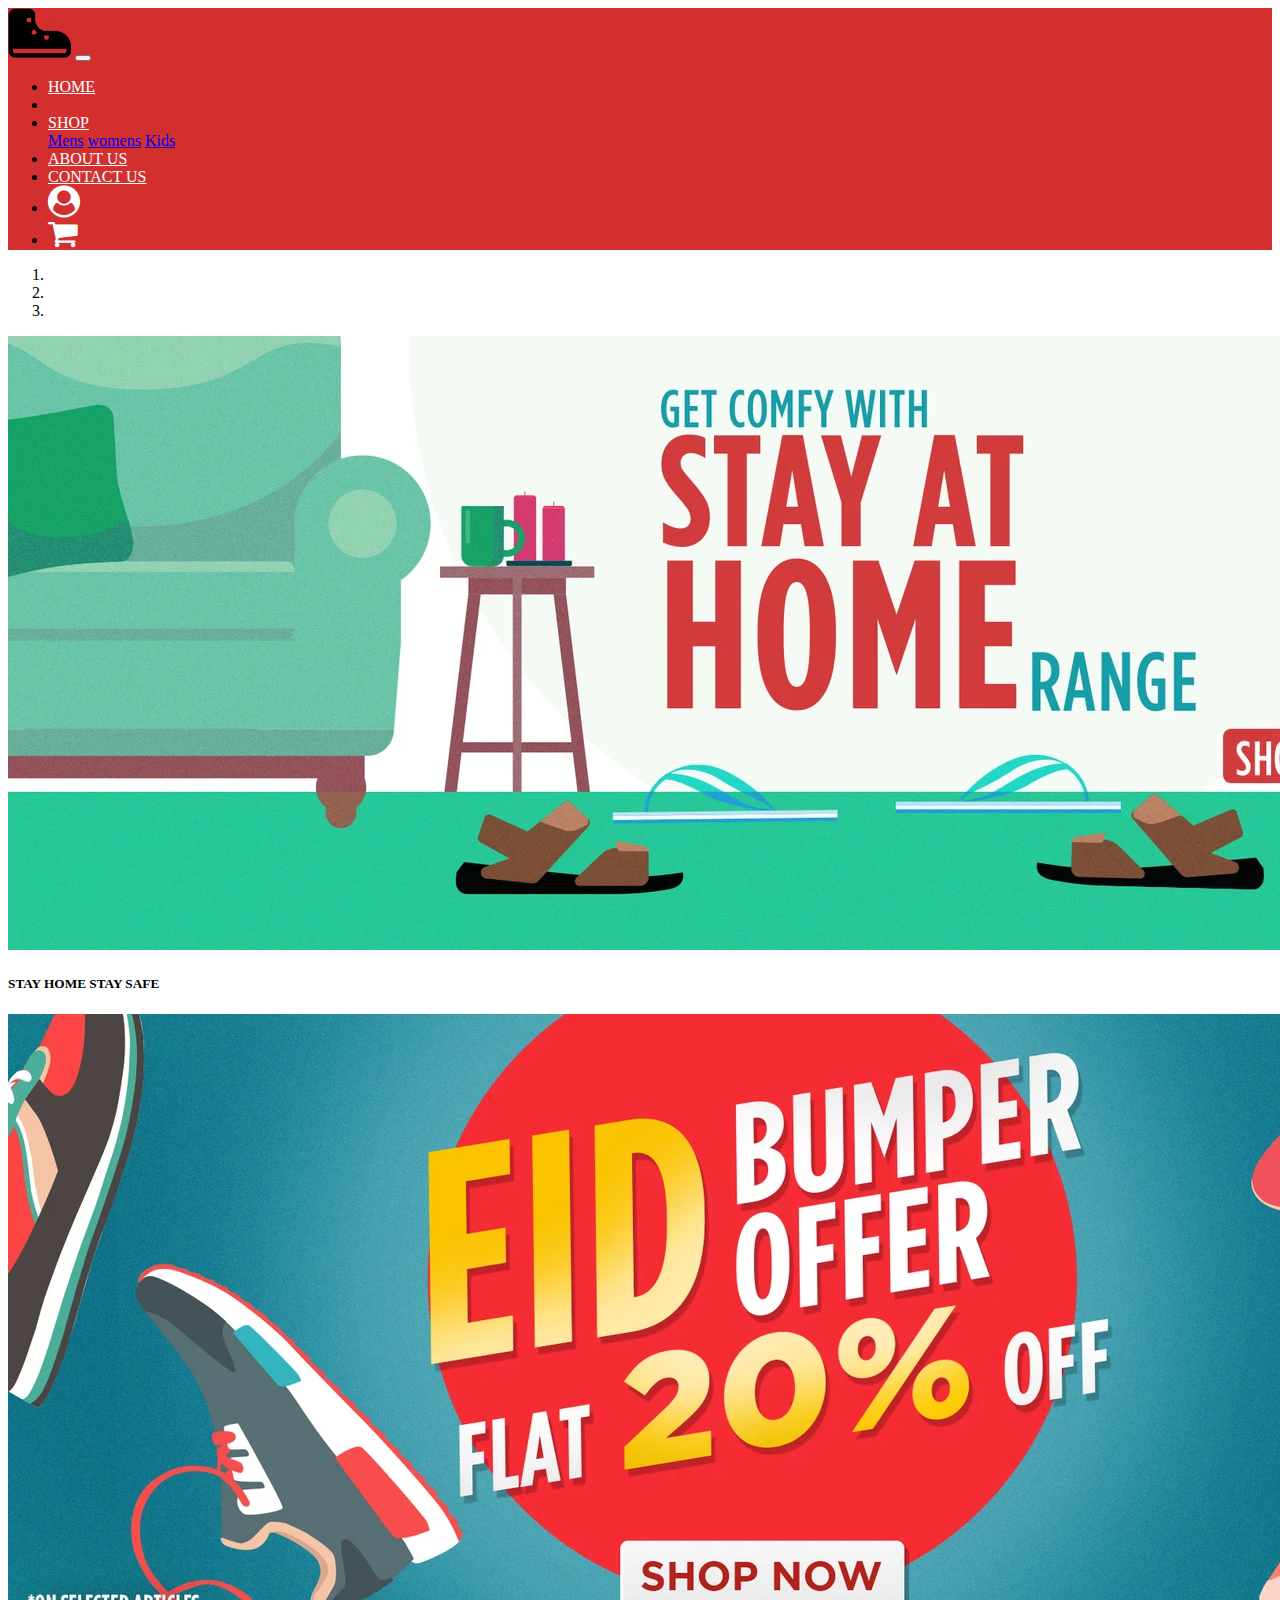
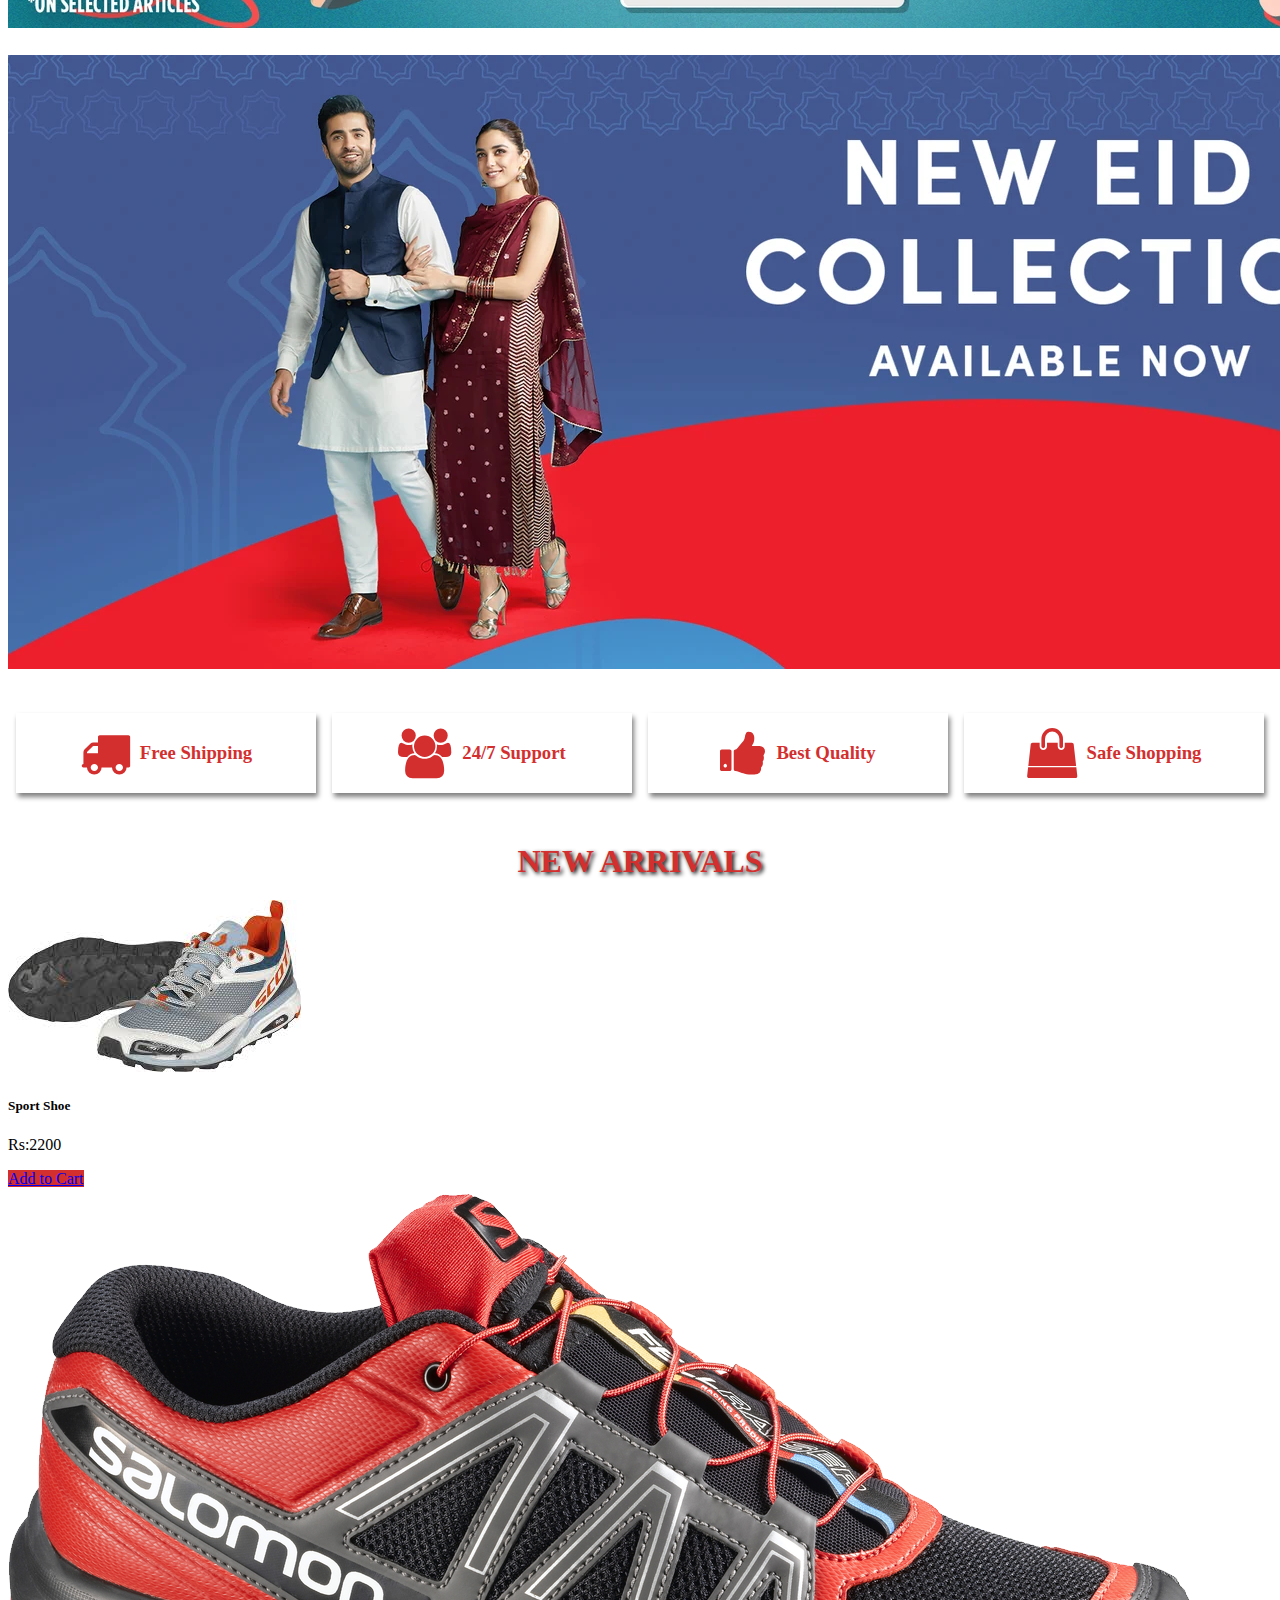
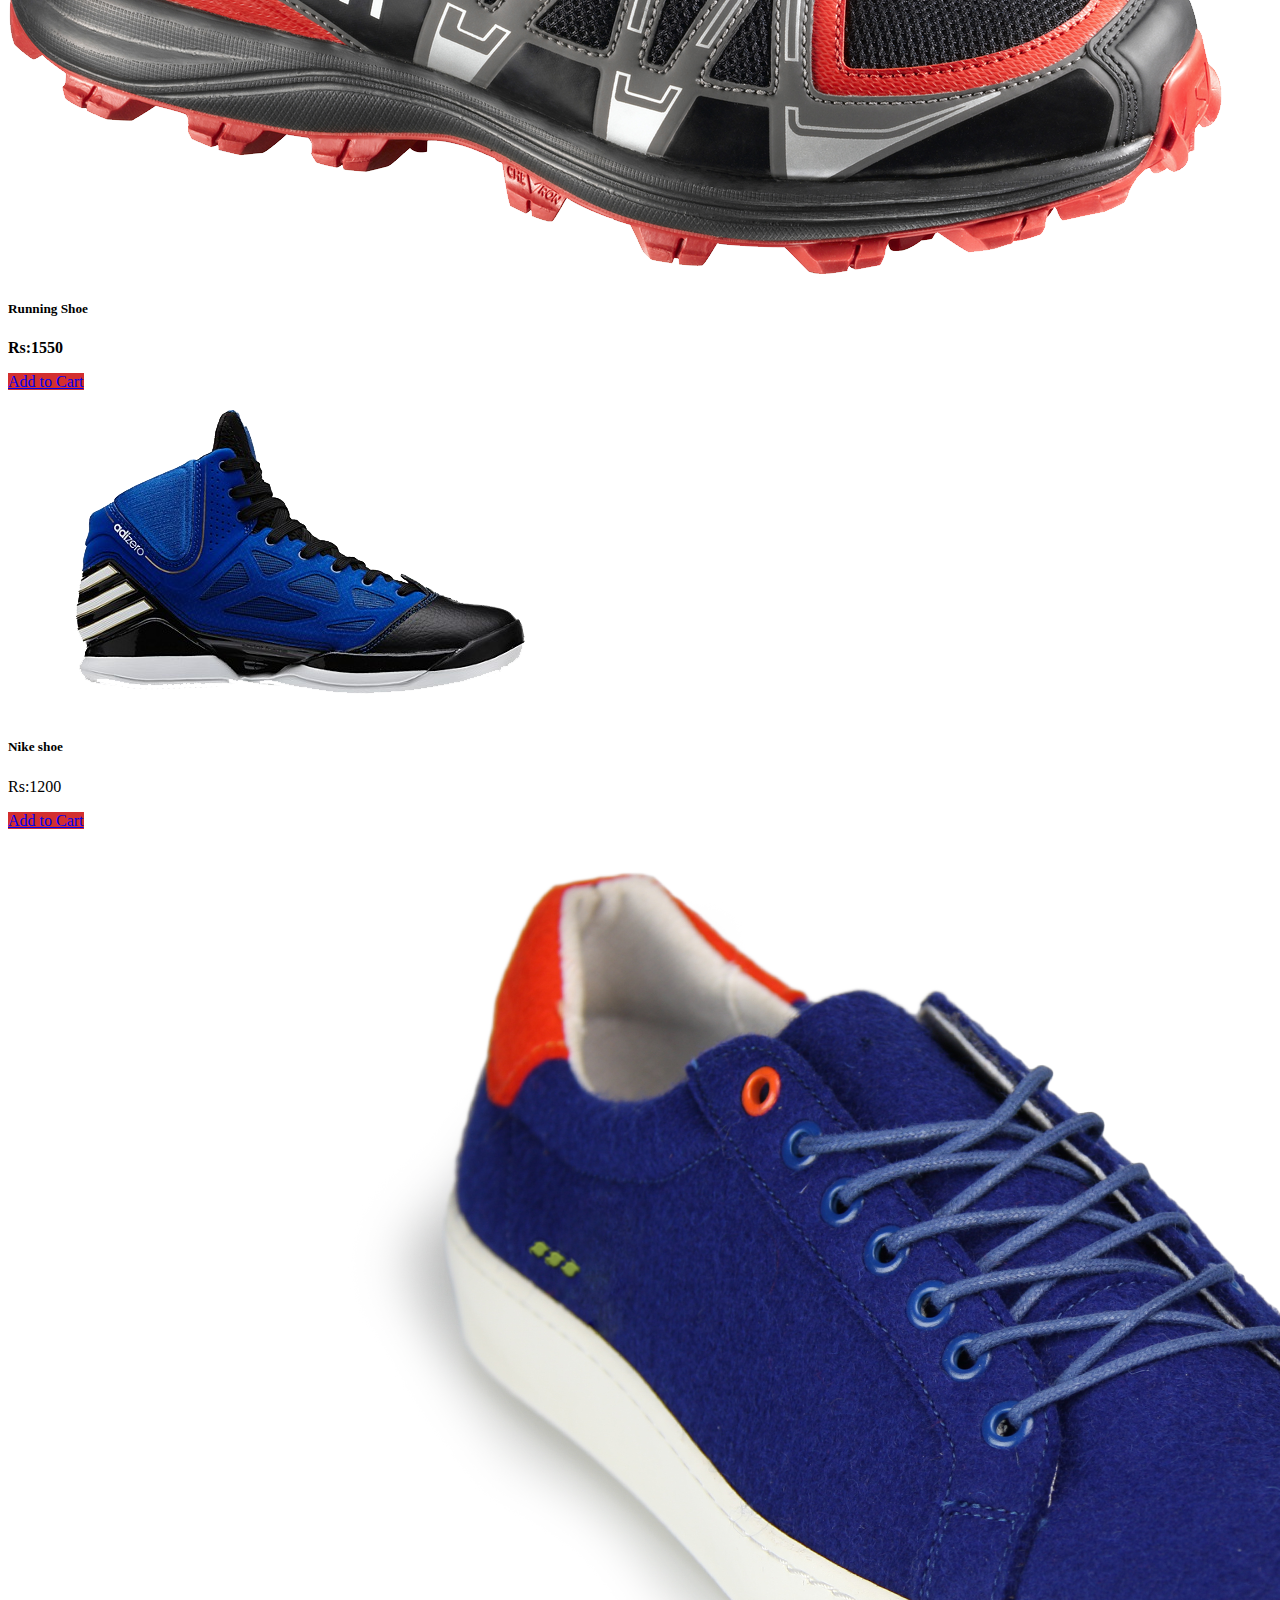
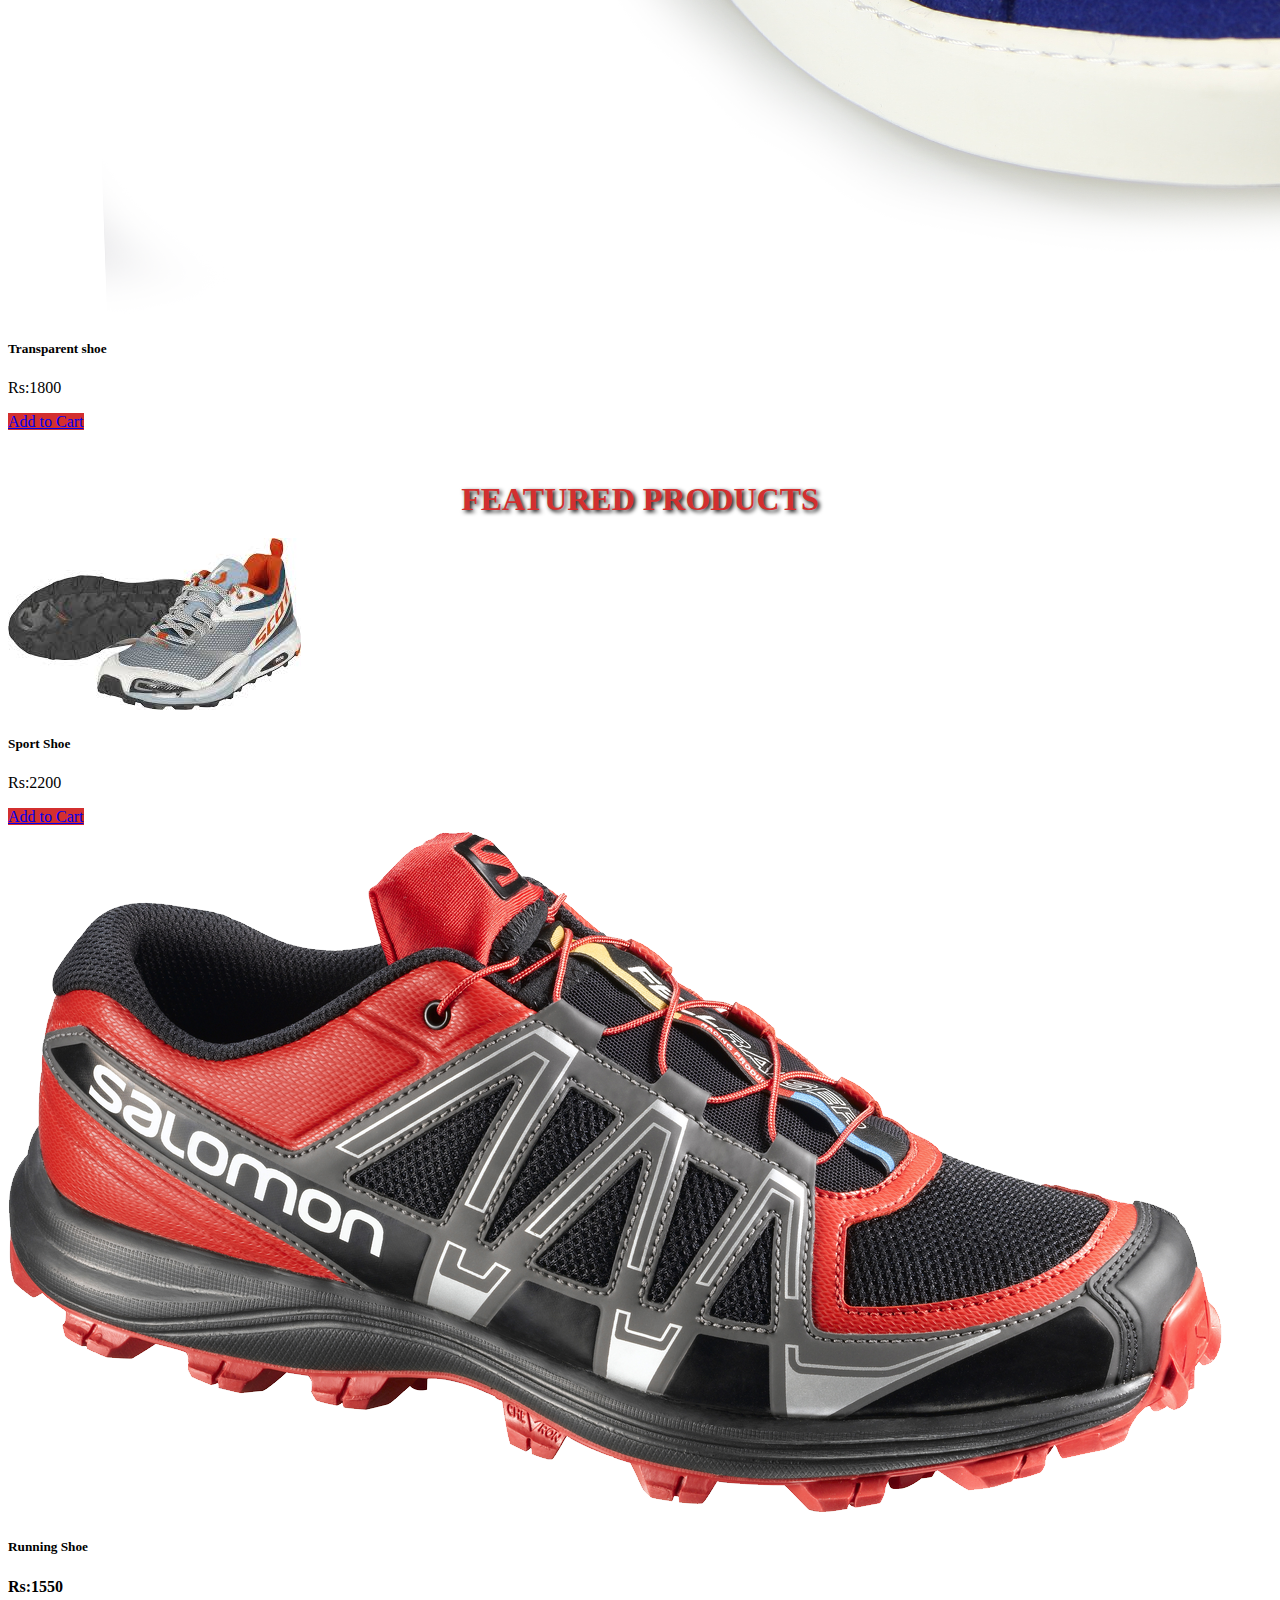
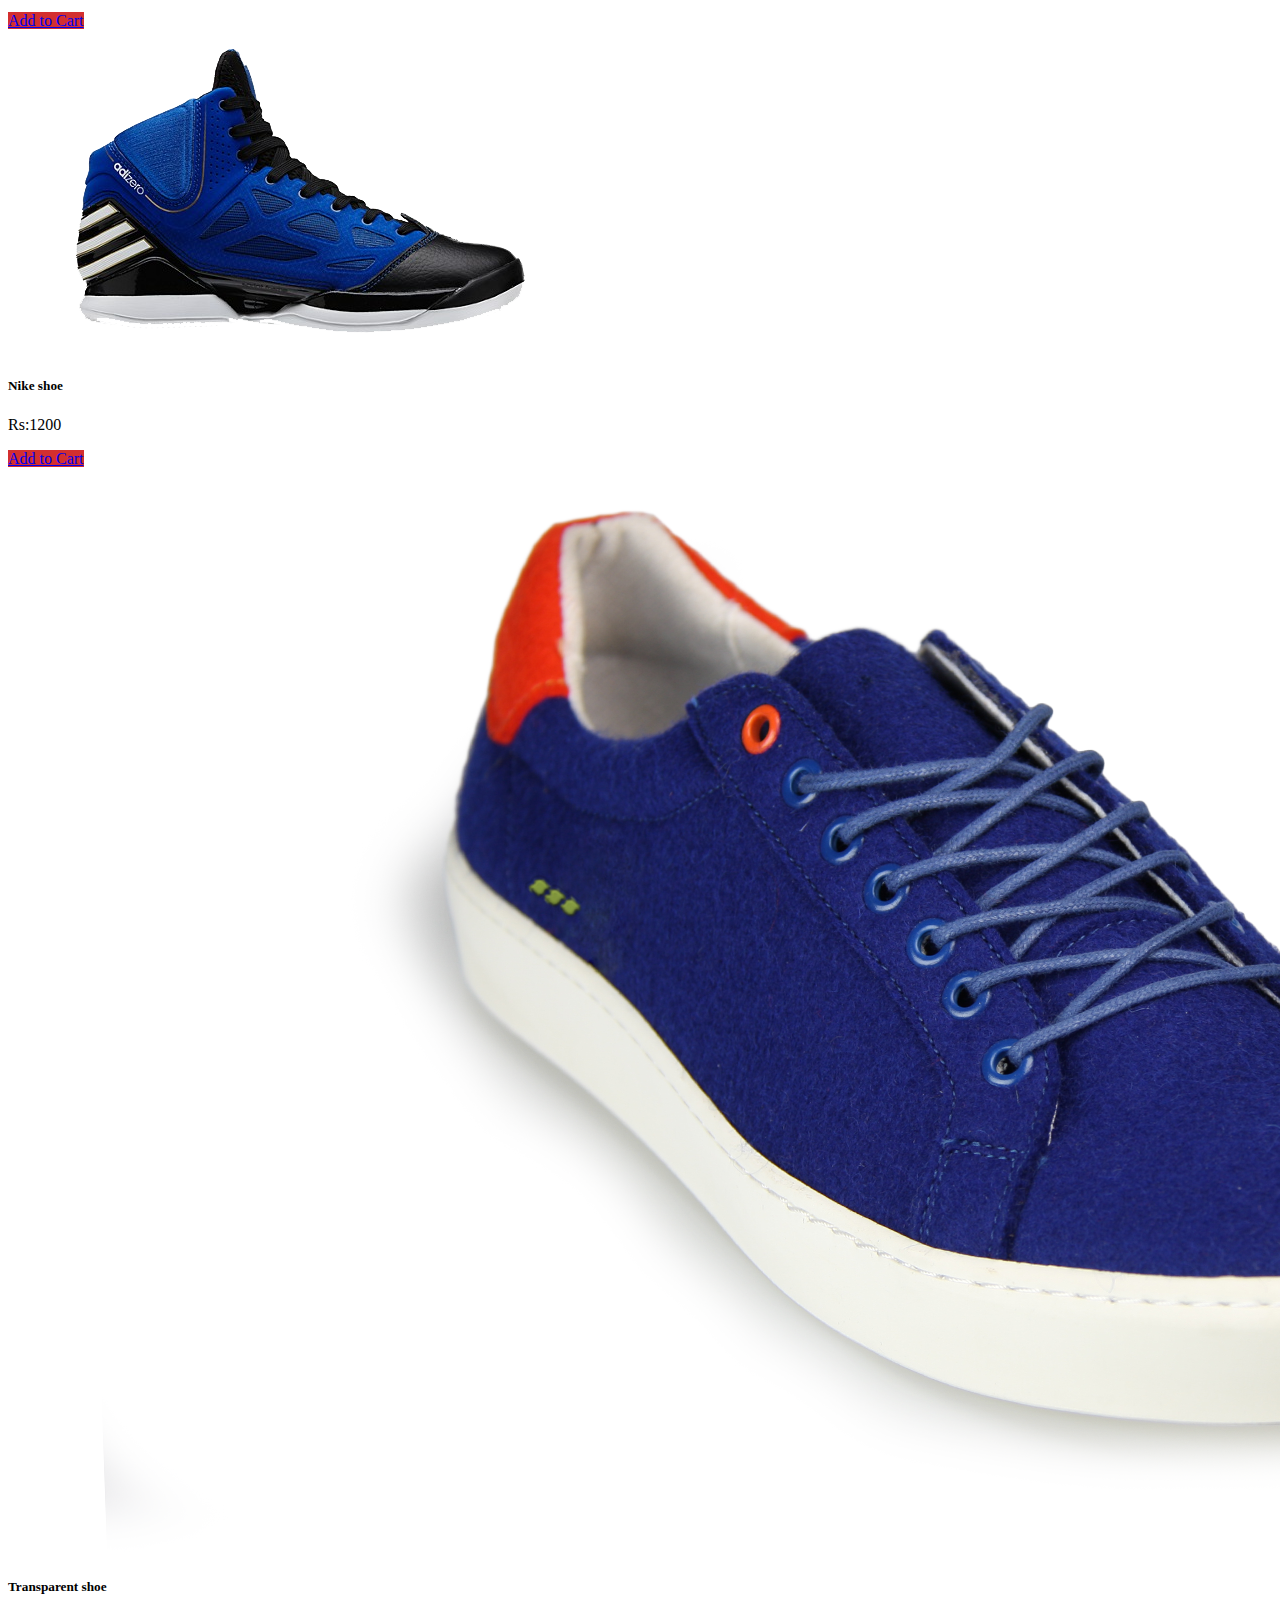
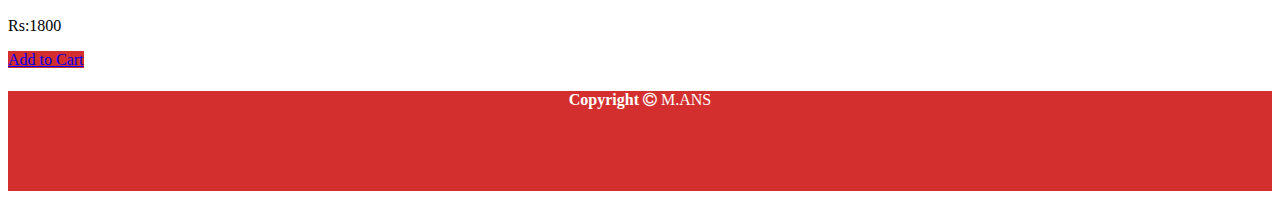
<file: index.html>
<!DOCTYPE html>
<html lang="en">
<head>
    <meta charset="UTF-8">
    <meta name="viewport" content="width=device-width, initial-scale=1.0">
    <title>SMART SHOES</title>
    <link rel="stylesheet" href="style.css">
    <link rel="stylesheet" href="https://stackpath.bootstrapcdn.com/bootstrap/4.5.0/css/bootstrap.min.css" integrity="sha384-9aIt2nRpC12Uk9gS9baDl411NQApFmC26EwAOH8WgZl5MYYxFfc+NcPb1dKGj7Sk" crossorigin="anonymous">
    <link rel="stylesheet" href="https://cdnjs.cloudflare.com/ajax/libs/font-awesome/4.7.0/css/font-awesome.min.css">
</head>
<body>
  <div>
    <nav class="navbar navbar-expand-lg navbar-light ">
        <a class="navbar-brand href="#">
            <img src="images/logo.png" alt="" height="50px" >
        </a>
        <button class="navbar-toggler" type="button" data-toggle="collapse" data-target="#navbarText" aria-controls="navbarText" aria-expanded="false" aria-label="Toggle navigation">
          <span class="navbar-toggler-icon"></span>
        </button>
        <div class="collapse navbar-collapse" id="navbarText">
          <ul class="navbar-nav mr-auto">
          </ul>
          <span class="navbar-text">
            <ul class="navbar-nav mr-auto">
                <li class="nav-item active">
                  <a class="nav-link" href="#"">HOME <span class="sr-only">HOME</span></a>
                </li>
                <li class="nav-item">
                  <a class="nav-link" href="#">
                    <li class="nav-item dropdown"><a class="nav-link dropdown-toggle" href="#" id="navbarDropdownMenuLink" role="button" data-toggle="dropdown" aria-haspopup="true" aria-expanded="false">
                          SHOP
                        </a>
                        <div class="dropdown-menu bg-danger" aria-labelledby="navbarDropdownMenuLink">
                          <a class="dropdown-item" href="#">Mens</a>
                          <a class="dropdown-item" href="#">womens</a>
                          <a class="dropdown-item" href="#">Kids</a>
                        </div>
                      </li>
                  </a>
                </li>
                <li class="nav-item">
                  <a class="nav-link" href="#">ABOUT US</a>
                </li>
                <li class="nav-item">
                    <a class="nav-link" href="#">CONTACT US</a>
                  </li>
                  <abbr title="user account"> <li class="nav-item">
                   <a class="nav-link" href="user account.html " target="_blank" >  <i class="fa fa-user-circle" aria-hidden="true"></i></a>
                  </li> </abbr>
                  <li class="nav-item">
                    <a class="nav-link" href="#"><i class="fa fa-shopping-cart" aria-hidden="true"></i></a>
                  </li>
              </ul>
          </span>
        </div>
      </nav>
    
      <div id="carouselExampleCaptions" class="carousel slide" data-ride="carousel">
        <ol class="carousel-indicators">
          <li data-target="#carouselExampleCaptions" data-slide-to="0" class="active"></li>
          <li data-target="#carouselExampleCaptions" data-slide-to="1"></li>
          <li data-target="#carouselExampleCaptions" data-slide-to="2"></li>
        </ol>
        <div class="carousel-inner">
          <div class="carousel-item active">
            <img src="images/slider one.webp" class="d-block w-100" alt="...">
            <div class="carousel-caption d-none d-md-block">
              <h5>STAY HOME STAY SAFE</h5>
              <p></p>
            </div>
          </div>
          <div class="carousel-item">
            <img src="images/slider two.webp" class="d-block w-100" alt="...">
            <div class="carousel-caption d-none d-md-block">
              <h5></h5>
              <p></p>
            </div>
          </div>
          <div class="carousel-item">
            <img src="images/slider three.webp" class="d-block w-100" alt="...">
            <div class="carousel-caption d-none d-md-block">
              <h5></h5>
              <p></p>
            </div>
          </div>
        </div>
        <a class="carousel-control-prev" href="#carouselExampleCaptions" role="button" data-slide="prev">
          <span class="carousel-control-prev-icon" aria-hidden="true"></span>
          <span class="sr-only">Previous</span>
        </a>
        <a class="carousel-control-next" href="#carouselExampleCaptions" role="button" data-slide="next">
          <span class="carousel-control-next-icon" aria-hidden="true"></span>
          <span class="sr-only">Next</span>
        </a>
      </div>
    </div>
    <div class="mainCard">
        <div class="card1">
            <div>
                <i class="fa fa-truck" aria-hidden="true"></i>
            </div>
            <div>
                <h3>Free Shipping</h3>
            </div>
        </div>
        <div class="card2">
          <div>
            <i class="fa fa-users" aria-hidden="true"></i>
        </div>
        <div>
            <h3>24/7 Support</h3>
        </div>
        </div>
        <div class="card3">
          <div>
            <i class="fa fa-thumbs-up" aria-hidden="true"></i>
        </div>
        <div>
            <h3>Best Quality</h3>
        </div>
      </div>
      <div class="card1">
        <div>
          <i class="fa fa-shopping-bag" aria-hidden="true"></i>
        </div>
        <div>
            <h3>Safe Shopping</h3>
        </div>
    </div>
    </div>
    <div class="newArrivals">
      <div class="heading">
        <h1>NEW ARRIVALS</h1>
     </div>
      <div class="container">
        <div class="row">
          <div class="col-sm-12 col-md-6 col-lg-3 ">
            <div class="card">
            <img src="images/runing.jpg" class="card-img-top" alt="...">
            <div class="card-body">
              <h5 class="card-title">Sport Shoe</h5>
              <p class="card-text">Rs:2200</p>
              <a href="#" class="btn btn-primary">Add to Cart</a>
            </div>
          </div>
        </div>
          <div class="col-sm-12 col-md-6 col-lg-3">
            <div class="card" >
              <img src="images/bright.png" class="card-img-top" alt="...">
              <div class="card-body">
                <h5 class="card-title">Running Shoe</h5>
                <p class="card-text"> <b> Rs:1550 </b></p>
                <a href="#" class="btn btn-primary">Add to Cart</a>
              </div>
            </div>
          </div>
          <div class="col-sm-12 col-md-6 col-lg-3">
            <div class="card" >
              <img src="images/blue.png" class="card-img-top" alt="...">
              <div class="card-body">
                <h5 class="card-title">Nike shoe</h5>
                <p class="card-text">Rs:1200</p>
                <a href="#" class="btn btn-primary">Add to Cart</a>
              </div>
            </div>
          </div>
          <div class="col-sm-12 col-md-6 col-lg-3">
            <div class="card" style="width: 18rem;">
              <img src="images/shoe 3.png" class="card-img-top" alt="...">
              <div class="card-body">
                <h5 class="card-title">Transparent shoe</h5>
                <p class="card-text">Rs:1800</p>
                <a href="#" class="btn btn-primary">Add to Cart</a>
              </div>
            </div>
          </div>
        </div> 
      </div>
    </div>

    <div class="newArrivals">
      <div class="heading">
        <h1>FEATURED PRODUCTS</h1>
     </div>
      <div class="container">
        <div class="row">
          <div class="col-sm-12 col-md-6 col-lg-3 ">
            <div class="card">
            <img src="images/runing.jpg" class="card-img-top" alt="...">
            <div class="card-body">
              <h5 class="card-title">Sport Shoe</h5>
              <p class="card-text">Rs:2200</p>
              <a href="#" class="btn btn-primary">Add to Cart</a>
            </div>
          </div>
        </div>
          <div class="col-sm-12 col-md-6 col-lg-3">
            <div class="card" >
              <img src="images/bright.png" class="card-img-top" alt="...">
              <div class="card-body">
                <h5 class="card-title">Running Shoe</h5>
                <p class="card-text"> <b> Rs:1550 </b></p>
                <a href="#" class="btn btn-primary">Add to Cart</a>
              </div>
            </div>
          </div>
          <div class="col-sm-12 col-md-6 col-lg-3">
            <div class="card" >
              <img src="images/blue.png" class="card-img-top" alt="...">
              <div class="card-body">
                <h5 class="card-title">Nike shoe</h5>
                <p class="card-text">Rs:1200</p>
                <a href="#" class="btn btn-primary">Add to Cart</a>
              </div>
            </div>
          </div>
          <div class="col-sm-12 col-md-6 col-lg-3">
            <div class="card" style="width: 18rem;">
              <img src="images/shoe 3.png" class="card-img-top" alt="...">
              <div class="card-body">
                <h5 class="card-title">Transparent shoe</h5>
                <p class="card-text">Rs:1800</p>
                <a href="#" class="btn btn-primary">Add to Cart</a>
              </div>
            </div>
          </div>
        </div> 
      </div>
    </div>

    <div class="footer ">
      <div>
        <h4>Copyright <i class="fa fa-copyright" aria-hidden="true"> M.ANS</i></h4>
      </div>
    </div>












  </div>
        
    


   
      
    





<script src="https://code.jquery.com/jquery-3.5.1.slim.min.js" integrity="sha384-DfXdz2htPH0lsSSs5nCTpuj/zy4C+OGpamoFVy38MVBnE+IbbVYUew+OrCXaRkfj" crossorigin="anonymous"></script>
<script src="https://cdn.jsdelivr.net/npm/popper.js@1.16.0/dist/umd/popper.min.js" integrity="sha384-Q6E9RHvbIyZFJoft+2mJbHaEWldlvI9IOYy5n3zV9zzTtmI3UksdQRVvoxMfooAo" crossorigin="anonymous"></script>
<script src="https://stackpath.bootstrapcdn.com/bootstrap/4.5.0/js/bootstrap.min.js" integrity="sha384-OgVRvuATP1z7JjHLkuOU7Xw704+h835Lr+6QL9UvYjZE3Ipu6Tp75j7Bh/kR0JKI" crossorigin="anonymous"></script>
</body>
</html>
</file>
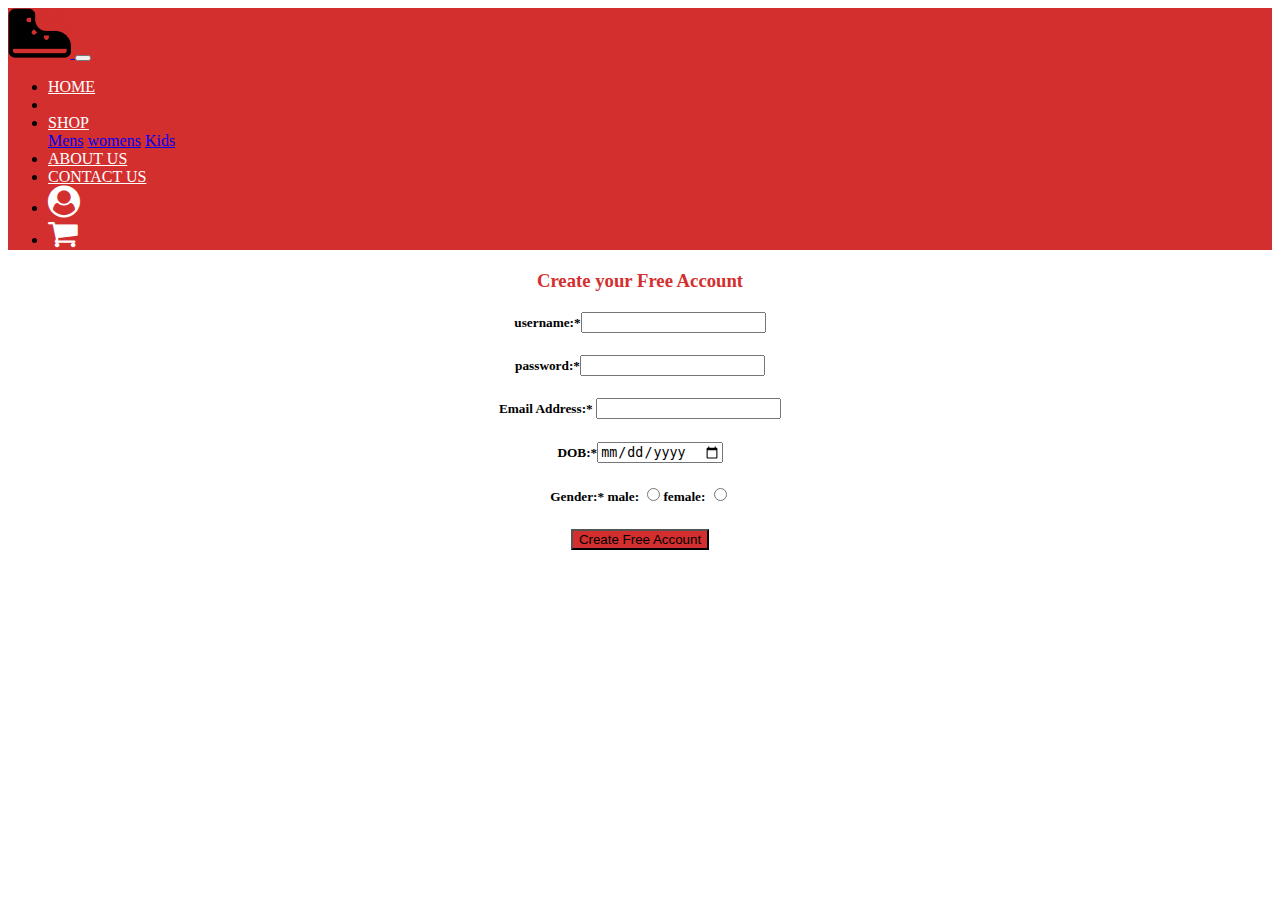
<file: createAccount.html>
<!DOCTYPE html>
<html lang="en">
<head>
    <meta charset="UTF-8">
    <meta name="viewport" content="width=device-width, initial-scale=1.0">
    <link rel="stylesheet" href="style.css">
    <link rel="stylesheet" href="https://stackpath.bootstrapcdn.com/bootstrap/4.5.0/css/bootstrap.min.css" integrity="sha384-9aIt2nRpC12Uk9gS9baDl411NQApFmC26EwAOH8WgZl5MYYxFfc+NcPb1dKGj7Sk" crossorigin="anonymous">
    <link rel="stylesheet" href="https://cdnjs.cloudflare.com/ajax/libs/font-awesome/4.7.0/css/font-awesome.min.css">
    <title>Document</title>
</head>
<body>
    <div>
        <nav class="navbar navbar-expand-lg navbar-light  ">
            <a class="navbar-brand" href="index.html"> <img src="images/logo.png" alt="" height="50px">  
            </a>
            <button class="navbar-toggler" type="button" data-toggle="collapse" data-target="#navbarText" aria-controls="navbarText" aria-expanded="false" aria-label="Toggle navigation">
              <span class="navbar-toggler-icon"></span>
            </button>
            <div class="collapse navbar-collapse" id="navbarText">
              <ul class="navbar-nav mr-auto">
              </ul>
              <span class="navbar-text">
                <ul class="navbar-nav mr-auto">
                    <li class="nav-item active">
                      <a class="nav-link" href="#">HOME <span class="sr-only">(current)</span></a>
                    </li>
                    <li class="nav-item">
                      <a class="nav-link" href="#">
                        <li class="nav-item dropdown"><a class="nav-link dropdown-toggle" href="#" id="navbarDropdownMenuLink" role="button" data-toggle="dropdown" aria-haspopup="true" aria-expanded="false">
                              SHOP
                            </a>
                            <div class="dropdown-menu bg-danger" aria-labelledby="navbarDropdownMenuLink">
                              <a class="dropdown-item" href="#">Mens</a>
                              <a class="dropdown-item" href="#">womens</a>
                              <a class="dropdown-item" href="#">Kids</a>
                            </div>
                          </li>
                      </a>
                    </li>
                    <li class="nav-item">
                      <a class="nav-link" href="#">ABOUT US</a>
                    </li>
                    <li class="nav-item">
                        <a class="nav-link" href="#">CONTACT US</a>
                      </li>
                      <abbr title="user account"> <li class="nav-item">
                       <a class="nav-link" href="user account.html">  <i class="fa fa-user-circle" aria-hidden="true"></i></a>
                      </li> </abbr>
                      <li class="nav-item">
                        <a class="nav-link" href="#"><i class="fa fa-shopping-cart" aria-hidden="true"></i></a>
                      </li>
                  </ul>
              </span>
            </div>
          </nav>
          <div id="account">
              <h3 class="free">Create your Free Account</h3>
              <h5 class="free">username:*<input type="text"></h5>
              <h5 class="free">password:*<input type="text"></h5>
              <h5 class="free"> Email Address:* <input type="email"></h5>
              <h5 class="free">DOB:*<input type="date"></h5>
              <h5 class="free">Gender:* male: <input type="radio" id="male" name="gender" value="male">female: <input type="radio" id="male" name="gender" value="male"></h5>
              <h3><button type="button" class="btn btn-secondary btn-lg btn-block">Create Free Account</button></h3>
              
                
          </div>
</body>
</html>
</file>
<file: style.css>
.navbar{
    background-color: #D32F2F; 
}
.nav-link{
    color: #fff !important;
}
.fa-shopping-cart{
    font-size: 32px !important;
}
.fa-user-circle{
    font-size: 32px !important;
}
.fa-truck,.fa-users,.fa-thumbs-up,.fa-shopping-bag{
    font-size: 50px !important;
    margin-right: 10px;
    color: #D32F2F !important;
}
h3{
    color: #D32F2F;
}
.card1,.card2,.card3{
    display: flex;
    width: 300px;
    height: 80px;
    background-color: #fff;
    box-shadow: 2px 4px 5px grey;
    justify-content: center;
    align-items: center;
    margin-top: 10px;
}
.mainCard{
    margin-top: 30px;
    display: flex;
    flex-direction: row;
    justify-content: space-around;
    flex-wrap: wrap;
}
.newArrivals{
    margin-top: 50px;
}
.card{
    width: 200px !important;
    height: auto !important;
    margin-bottom: 5px;
}
.btn-primary{
    width: 230px;
    background-color: #D32F2F !important;
}
.heading{ 
    text-align: center;
font-weight: bold;
color: #D32F2F;
margin: 20px;
}
.heading>h1{
    text-shadow: 2px 2px 4px black;
    margin: 20px;
}
.footer{
    width: 100%;
    background-color:#D32F2F;
    height: 100px;
}
.footer>div{
    text-align: center !important;
    color: #fff;
}
@media screen and (max-width:615px) {
    .card1,.card2,.card3{
        width: 600px;
    }
}
@media screen and (max-width:615px){
    .newArrivals{
        justify-content: center;
    }
}
#h3{
    margin: 25px;
}
.mail,.pas{
    margin-left: 130px;
    margin-top: 10px;
}
#keep{
    margin-left: 50px;
    margin-top: 10px;
}
#btn{
margin-left: 180px;
margin-top: 10px;
}
.create{
    margin-left: 10px;
}
.free{
    margin-top: 20px;
    
}
#account{
    text-align: center;
    
}
.btn-secondary{
    background-color: #D32F2F !important;
}
</file>
